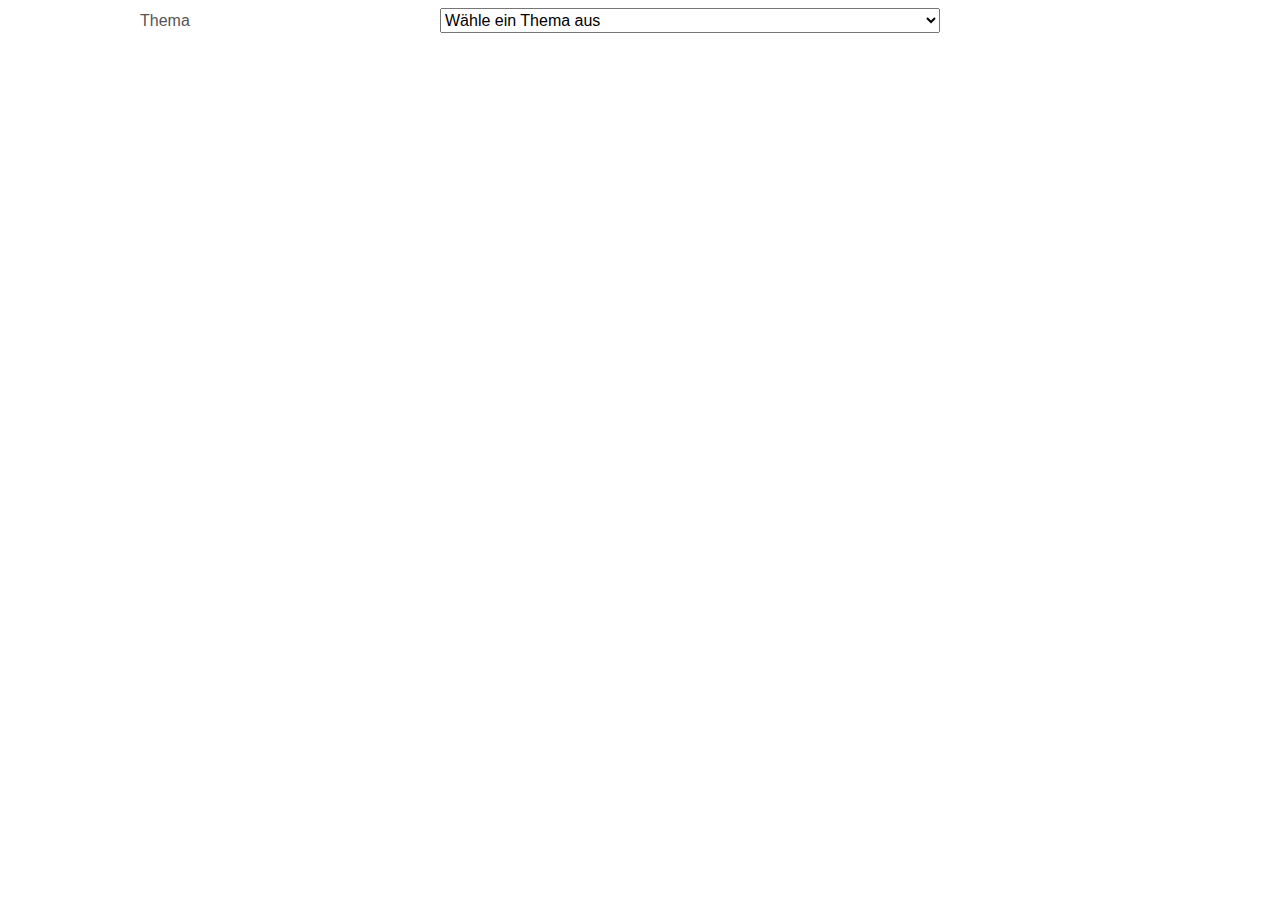
<file: index.html>
<!doctype html>
<html>
<head>
    <meta charset="UTF-8">
    <title>Contact form</title>
    <link href="css/style.css" rel="stylesheet" type="text/css">
    <script src="//code.jquery.com/jquery-1.7.2.min.js"></script>
    <script src="js/texts.js"></script>
    <script src="js/app.js"></script>
</head>

<body>
<div id="support_contact_form_wrapper">
    <form id="support_contact_form" action="" novalidate>
        <div id="support_contact_form_subject_input" class="support_contact_form_input">
            <div class="support_contact_form_label" id="support_contact_form_subject_input_label"></div>
            <select name="support_contact_form_subject" id="support_contact_form_subject" class="support_contact_form_input_field"></select>
        </div>
        <div id="support_contact_form_faq"></div>
        <div id="support_contact_form_name_input" class="support_contact_form_input support_contact_form_input_content">
            <div class="support_contact_form_label" id="support_contact_form_name_input_label"></div>
            <input type="text" id="support_contact_form_name_input_field" class="support_contact_form_input_field" />
            <div id="support_contact_form_name_input_field_notification" class="support_contact_form_notification"></div>
        </div>
        <div id="support_contact_form_mail_input" class="support_contact_form_input support_contact_form_input_content">
            <div class="support_contact_form_label" id="support_contact_form_mail_input_label"></div>
            <input type="email" id="support_contact_form_email_input_field" class="support_contact_form_input_field" />
            <div id="support_contact_form_email_input_field_notification" class="support_contact_form_notification"></div>
        </div>
        <div id="support_contact_form_url_input" class="support_contact_form_input support_contact_form_input_content">
            <div class="support_contact_form_label" id="support_contact_form_url_input_label"></div>
            <input type="url" id="support_contact_form_url_input_field" value="http://"  class="support_contact_form_input_field" />

            <div id="support_contact_form_email_to_url_input_field_notification" class="support_contact_form_notification"></div>
            <div id="support_contact_form_url_input_field_notification" class="support_contact_form_notification"></div>
        </div>
        <div id="support_contact_form_message_input" class="support_contact_form_input support_contact_form_input_content">
            <div class="support_contact_form_label" id="support_contact_form_message_input_label"></div>
            <textarea id="support_contact_form_message_input_area" class="support_contact_form_input_area"></textarea>
        </div>
        <div id="support_contact_form_submit">
            <input id="support_contact_form_submit_button" type="submit" class="support_contact_form_submit_button" />
        </div>
    </form>

</div>
</body>
</html>
</file>
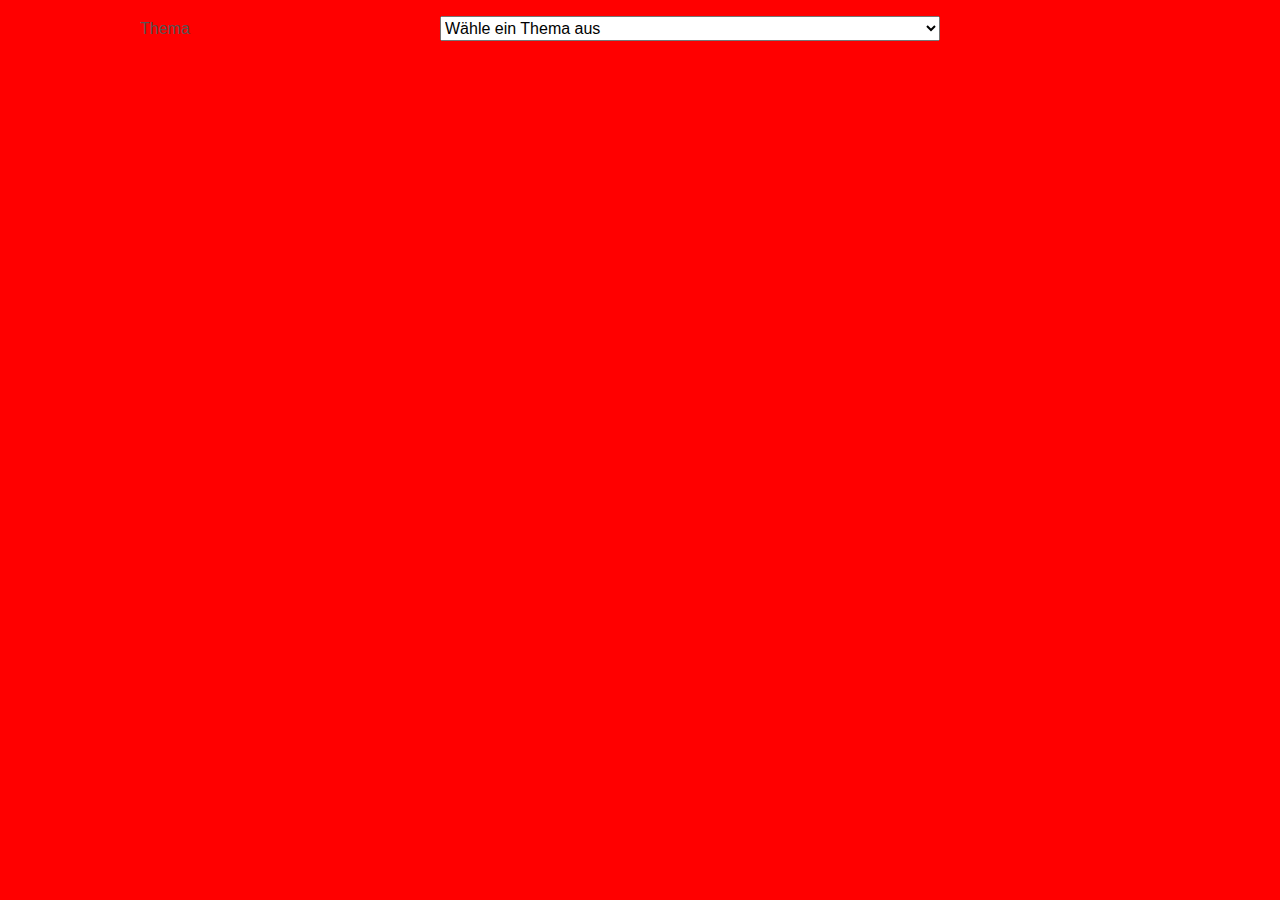
<file: iframe.html>
<!DOCTYPE html PUBLIC "-//W3C//DTD XHTML 1.0 Transitional//EN" "http://www.w3.org/TR/xhtml1/DTD/xhtml1-transitional.dtd">
<html xmlns="http://www.w3.org/1999/xhtml">
<head>
<meta http-equiv="Content-Type" content="text/html; charset=UTF-8" />
<title>iframe</title>
<style type="text/css">
body {
	background-color: #F00;
}
</style>
</head>

<body> 
<iframe name="Stack" width="100%" src="index.html" frameborder="0" scrolling="no" id="iframe" onload='javascript:resizeIframe(this);' /></iframe>
</body>
<script language="javascript" type="text/javascript">
  function resizeIframe(obj) {
	var iframe_height = obj.contentWindow.document.body.scrollHeight;
	var buffer_height = '50';
	height = +iframe_height + +buffer_height;
    obj.style.height = height + 'px';
  }
</script>
</html>
</file>
<file: css/style.css>
#support_contact_form_wrapper {
    font-family: Helvetica, Arial , sans-serif;
    font-size: 1rem;
    line-height: 1.6rem;
    color: #555;
    text-decoration: none;
    min-height:100%;
    width: 1000px;
    margin: 0 auto;
}

.support_contact_form_label {
    width: 300px;
    float: left;
}

.support_contact_form_input {
    overflow: hidden;
    margin-bottom: 10px;
}

.support_contact_form_input_field {
    width: 500px;
    height: 25px;
    float: left;
    font-size: 1rem;
}

.support_contact_form_input_area {
    float: left;
    width: 690px;
    height: 200px;
    font-size: 1rem;
}

#support_contact_form_submit {
    float: right;
}
.support_contact_form_submit_button {
    width: 150px;
    padding: 10px;
    font-size: 16px;
    text-decoration: none;
    outline: none;
    border: 1px solid #0077B9;
    color: #fff;
    background-color: #0099ee;
}

.support_contact_form_submit_button:hover {
    background-color: #0082CA;
}

.support_contact_form_faq_headline {
    font-weight: 700;
}

.support_contact_form_faq {
    margin-bottom: 10px;
}

.support_contact_form_notification {
    margin-left: 5px;
    float: left;
    width: 175px;
    font-size: 70%;
    font-weight: 700;
    color: #C80000;
}
</file>
